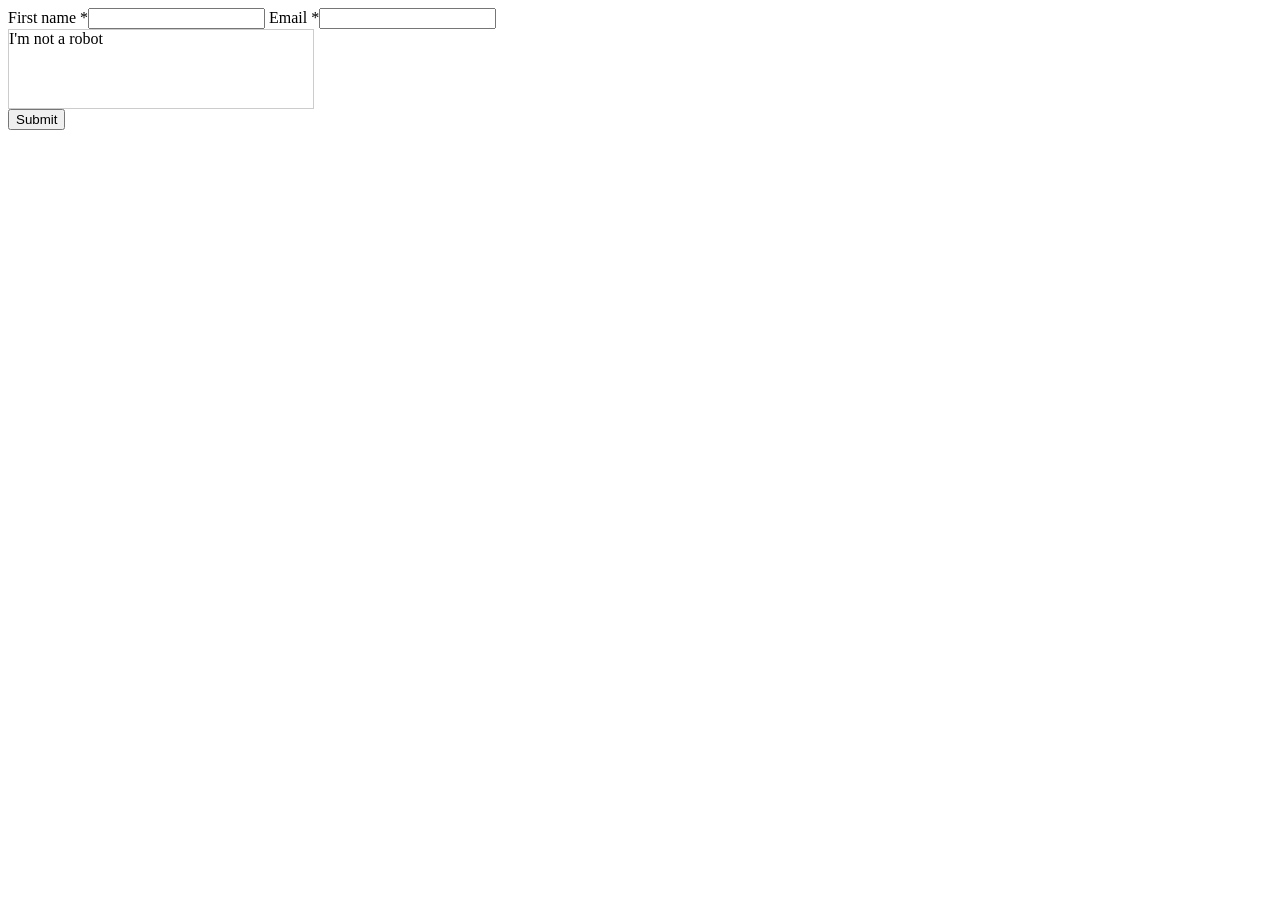
<file: jobhunt/tools/test/fixtures/captcha-form.html>
<!doctype html>
<html lang="en">
<head><meta charset="utf-8"><title>Apply</title></head>
<body>
<form action="/submit" method="post">
  <label for="fn">First name *</label><input id="fn" name="first_name" required>
  <label for="em">Email *</label><input id="em" name="email" type="email" required>
  <div class="g-recaptcha" data-sitekey="test" style="width:304px;height:78px;border:1px solid #ccc">I'm not a robot</div>
  <button type="submit">Submit</button>
</form>
</body>
</html>
</file>
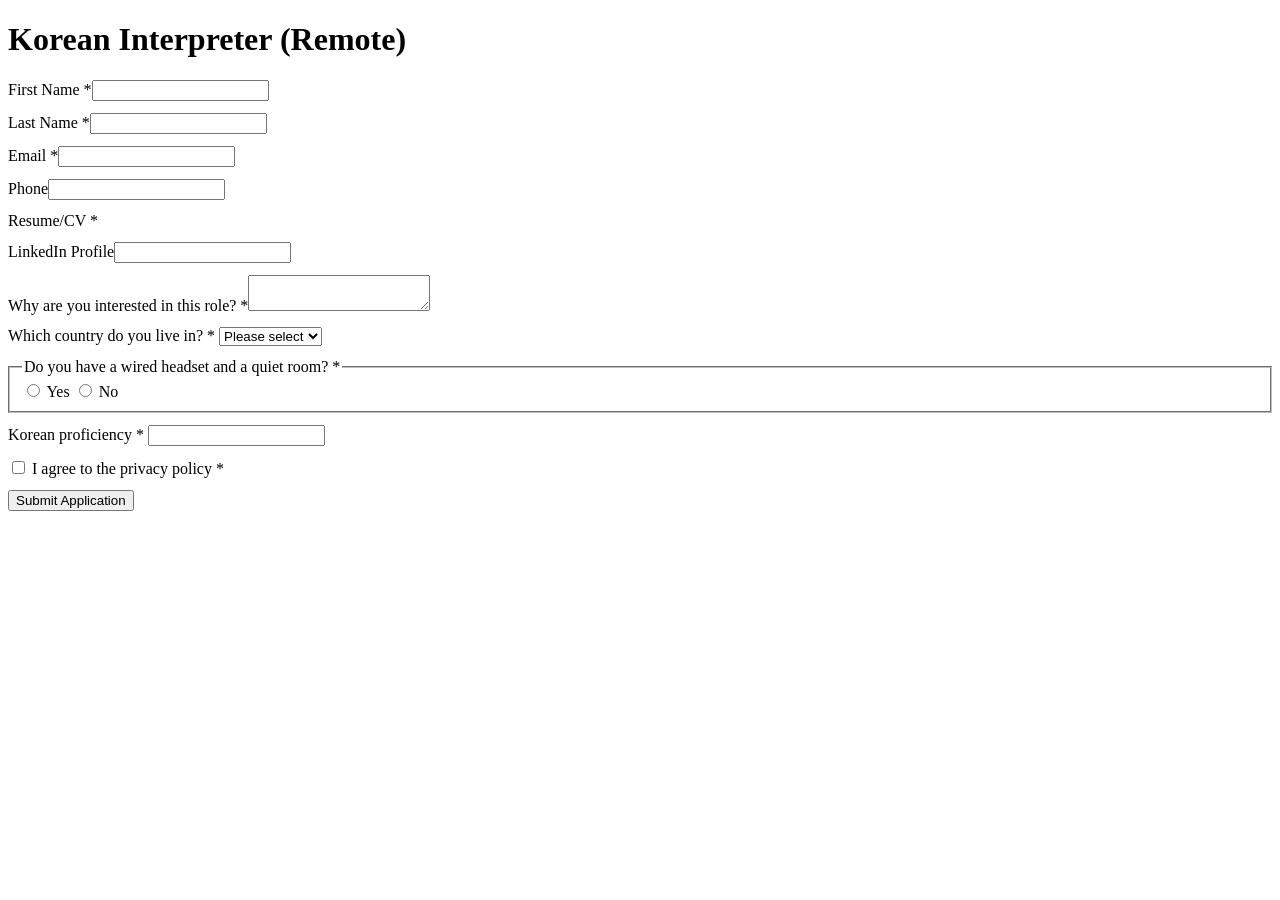
<file: jobhunt/tools/test/fixtures/greenhouse-form.html>
<!doctype html>
<html lang="en">
<head><meta charset="utf-8"><title>Apply for Korean Interpreter</title>
<style>
  .field { margin: 12px 0; }
  .visually-hidden { position: absolute; left: -9999px; }
  [role=listbox] { border: 1px solid #999; padding: 4px; }
  [role=option] { padding: 4px; cursor: pointer; }
</style></head>
<body>
<h1>Korean Interpreter (Remote)</h1>
<form id="application_form" action="/submit" method="post" enctype="multipart/form-data">
  <div class="field"><label for="first_name">First Name *</label><input id="first_name" name="job_application[first_name]" required></div>
  <div class="field"><label for="last_name">Last Name *</label><input id="last_name" name="job_application[last_name]" required></div>
  <div class="field"><label for="email">Email *</label><input id="email" type="email" name="job_application[email]" required></div>
  <div class="field"><label for="phone">Phone</label><input id="phone" type="tel" name="job_application[phone]"></div>
  <div class="field"><label for="resume">Resume/CV *</label><input id="resume" class="visually-hidden" type="file" name="job_application[resume]" required></div>
  <div class="field"><label for="q_linkedin">LinkedIn Profile</label><input id="q_linkedin" name="job_application[answers_attributes][0][text_value]"></div>
  <div class="field"><label for="q_why">Why are you interested in this role? *</label><textarea id="q_why" name="job_application[answers_attributes][1][text_value]" required></textarea></div>
  <div class="field"><label for="q_country">Which country do you live in? *</label>
    <select id="q_country" name="job_application[answers_attributes][2][text_value]" required>
      <option value="">Please select</option><option>India</option><option>South Korea</option><option>United States</option>
    </select></div>
  <fieldset class="field"><legend>Do you have a wired headset and a quiet room? *</legend>
    <label><input type="radio" name="headset" value="yes" required> Yes</label>
    <label><input type="radio" name="headset" value="no"> No</label>
  </fieldset>
  <div class="field"><label id="lang_label">Korean proficiency *</label>
    <input id="lang" role="combobox" aria-labelledby="lang_label" aria-required="true" autocomplete="off">
    <input type="hidden" name="korean_level" id="korean_level">
    <div role="listbox" id="lang_list" hidden></div>
  </div>
  <div class="field"><label><input type="checkbox" name="consent" value="agreed" required> I agree to the privacy policy *</label></div>
  <button type="submit">Submit Application</button>
</form>
<script>
  const levels = ['Native', 'Fluent / Advanced', 'Intermediate', 'Basic'];
  const input = document.getElementById('lang');
  const list = document.getElementById('lang_list');
  function show(filter) {
    list.textContent = '';
    for (const l of levels.filter((x) => x.toLowerCase().includes((filter || '').toLowerCase()))) {
      const o = document.createElement('div');
      o.setAttribute('role', 'option');
      o.textContent = l;
      o.addEventListener('click', () => { input.value = l; document.getElementById('korean_level').value = l; list.hidden = true; });
      list.appendChild(o);
    }
    list.hidden = false;
  }
  input.addEventListener('click', () => show(''));
  input.addEventListener('input', () => show(input.value));
  input.addEventListener('keydown', (e) => { if (e.key === 'Escape') list.hidden = true; });
</script>
</body>
</html>
</file>
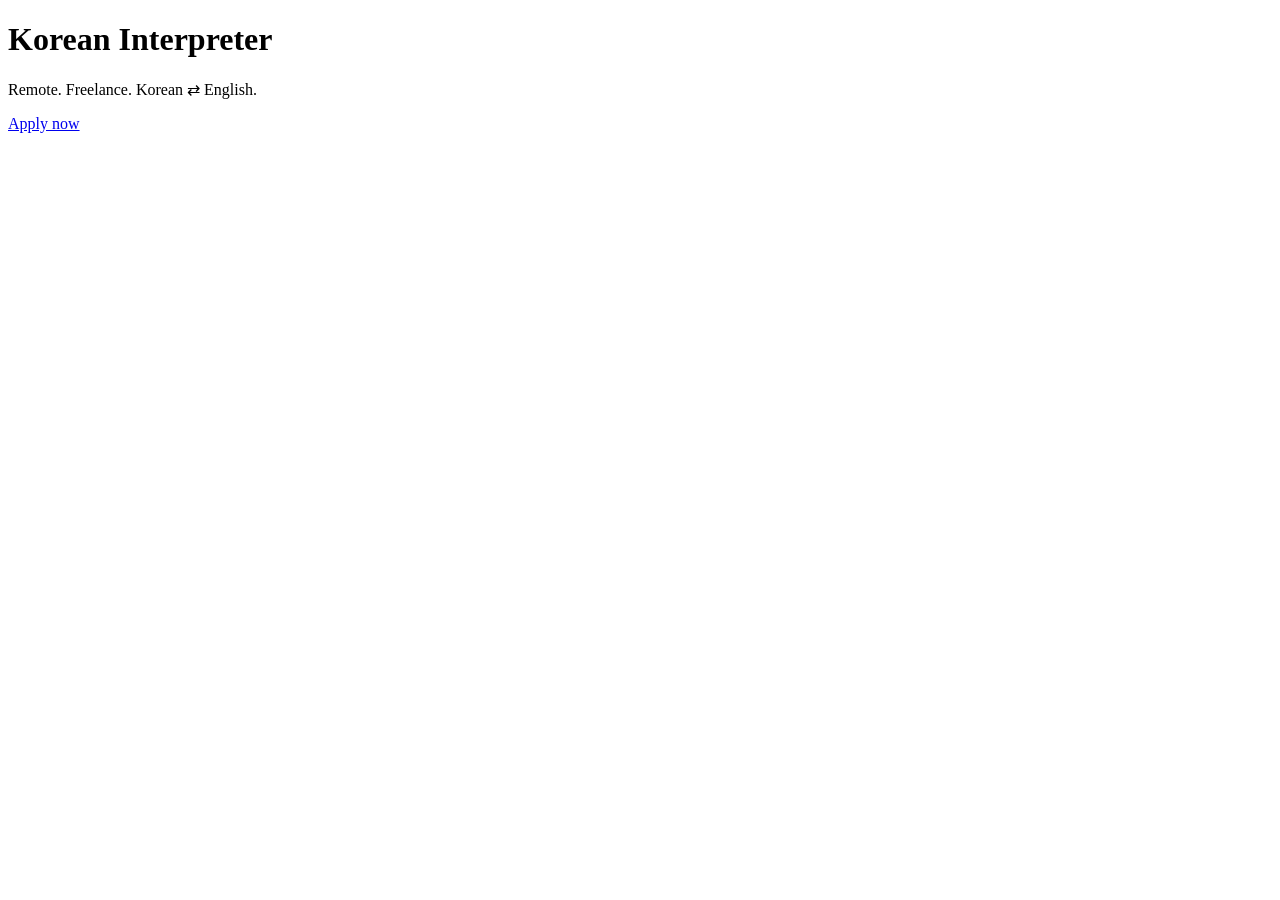
<file: jobhunt/tools/test/fixtures/job-page.html>
<!doctype html>
<html lang="en">
<head><meta charset="utf-8"><title>Korean Interpreter – Careers</title></head>
<body>
<h1>Korean Interpreter</h1>
<p>Remote. Freelance. Korean ⇄ English.</p>
<a href="/greenhouse-form.html">Apply now</a>
</body>
</html>
</file>
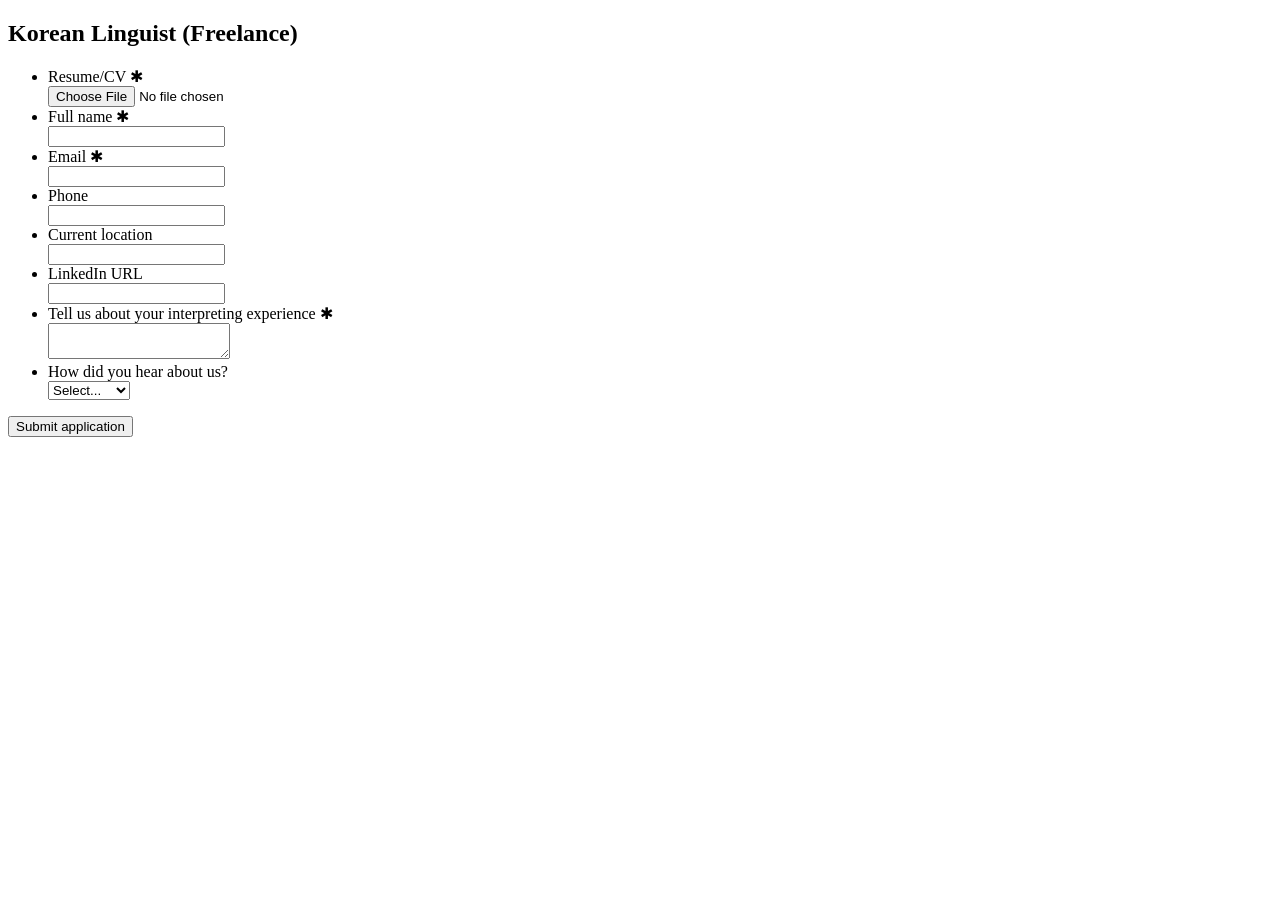
<file: jobhunt/tools/test/fixtures/lever-form.html>
<!doctype html>
<html lang="en">
<head><meta charset="utf-8"><title>Korean Linguist – Apply</title></head>
<body>
<div class="posting-header"><h2>Korean Linguist (Freelance)</h2></div>
<form action="/lever-submit" method="post" enctype="multipart/form-data">
  <ul>
    <li class="application-question"><label><div class="application-label">Resume/CV ✱</div><input type="file" name="resume" required></label></li>
    <li class="application-question"><label><div class="application-label">Full name ✱</div><input name="name" required></label></li>
    <li class="application-question"><label><div class="application-label">Email ✱</div><input type="email" name="email" required></label></li>
    <li class="application-question"><label><div class="application-label">Phone</div><input name="phone"></label></li>
    <li class="application-question"><label><div class="application-label">Current location</div><input name="location"></label></li>
    <li class="application-question"><label><div class="application-label">LinkedIn URL</div><input name="urls[LinkedIn]"></label></li>
    <li class="application-question"><div class="application-label">Tell us about your interpreting experience ✱</div><textarea name="cards[a1][field0]" required></textarea></li>
    <li class="application-question"><div class="application-label">How did you hear about us?</div>
      <select name="cards[a1][field1]"><option value="">Select...</option><option>LinkedIn</option><option>Job board</option><option>Referral</option></select></li>
  </ul>
  <div class="h-captcha" data-size="invisible"></div>
  <button type="submit" class="template-btn-submit">Submit application</button>
</form>
</body>
</html>
</file>
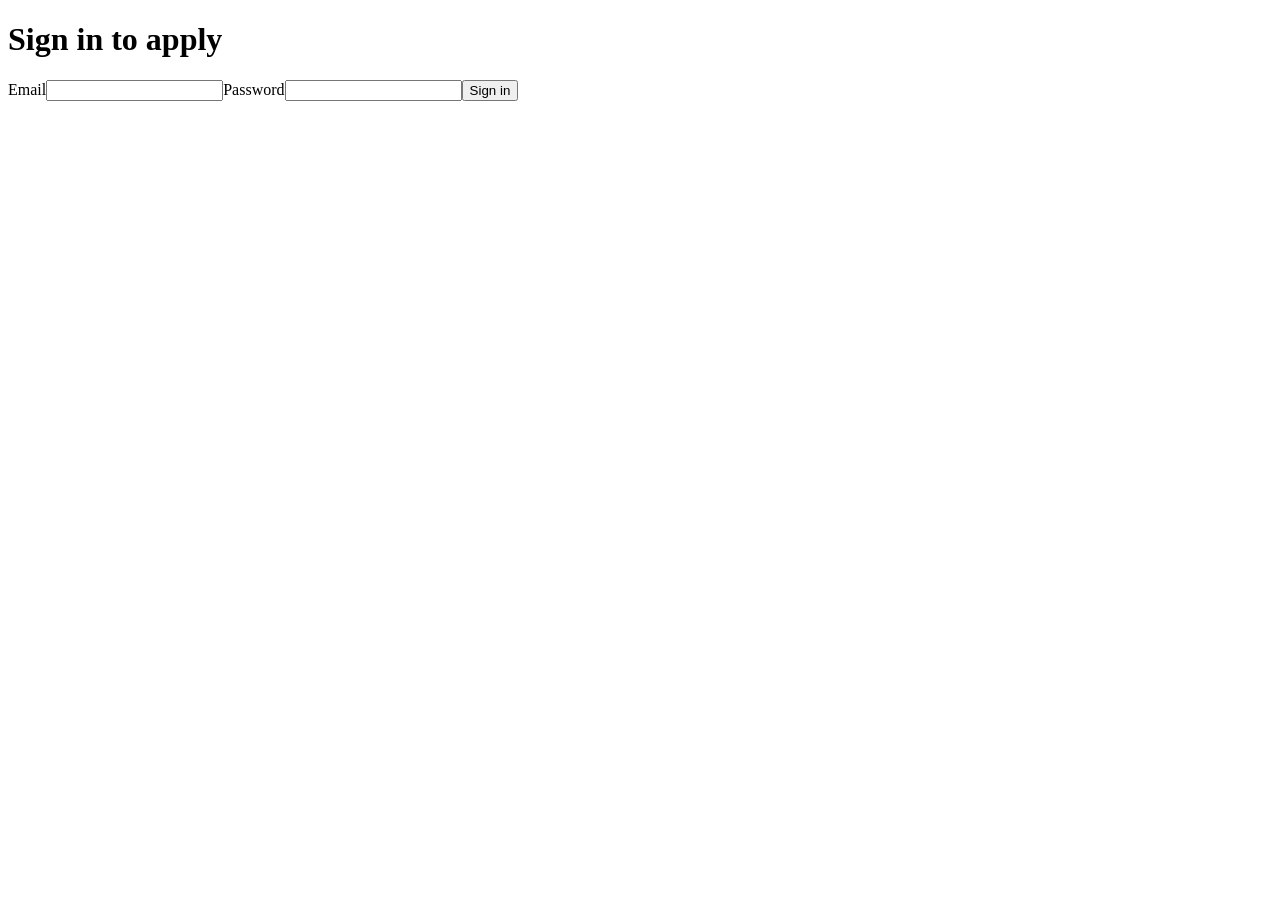
<file: jobhunt/tools/test/fixtures/login-wall.html>
<!doctype html>
<html lang="en">
<head><meta charset="utf-8"><title>Sign in</title></head>
<body>
<h1>Sign in to apply</h1>
<form><label for="u">Email</label><input id="u" type="email"><label for="p">Password</label><input id="p" type="password"><button>Sign in</button></form>
</body>
</html>
</file>
